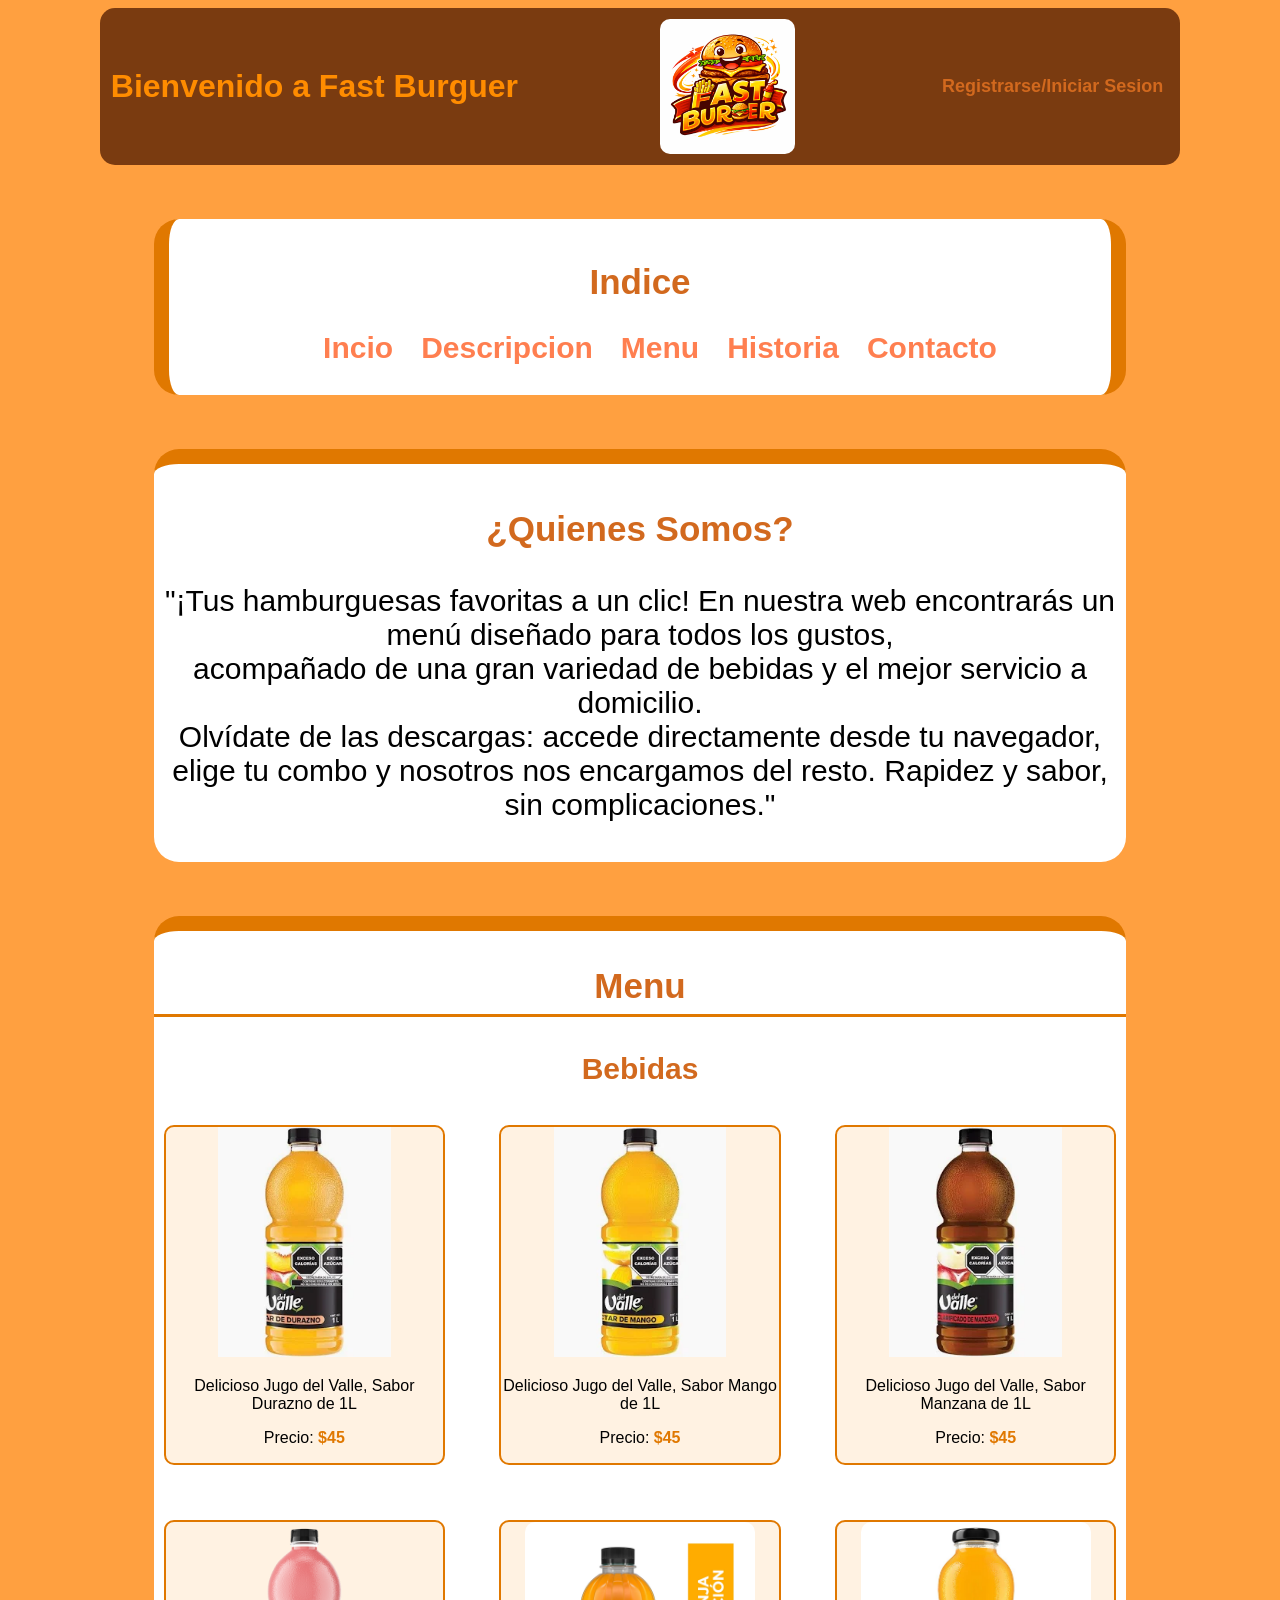
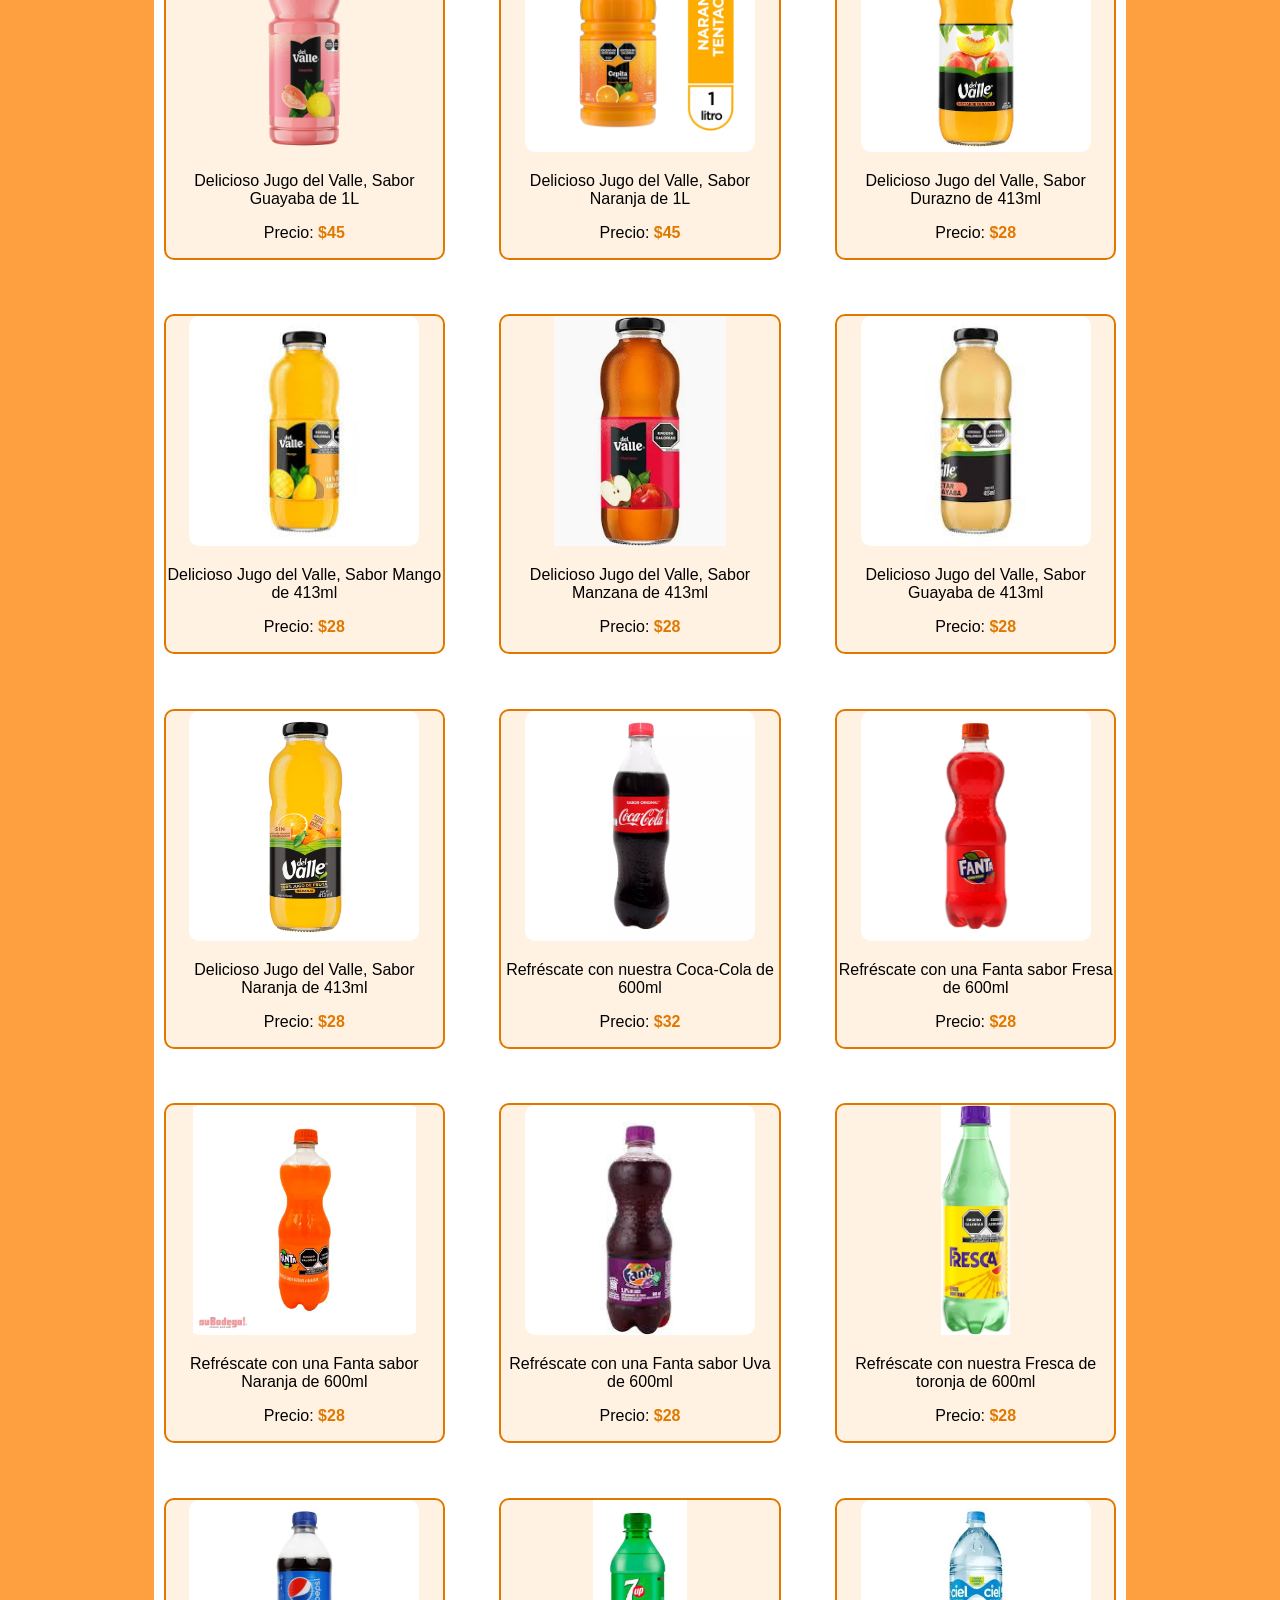
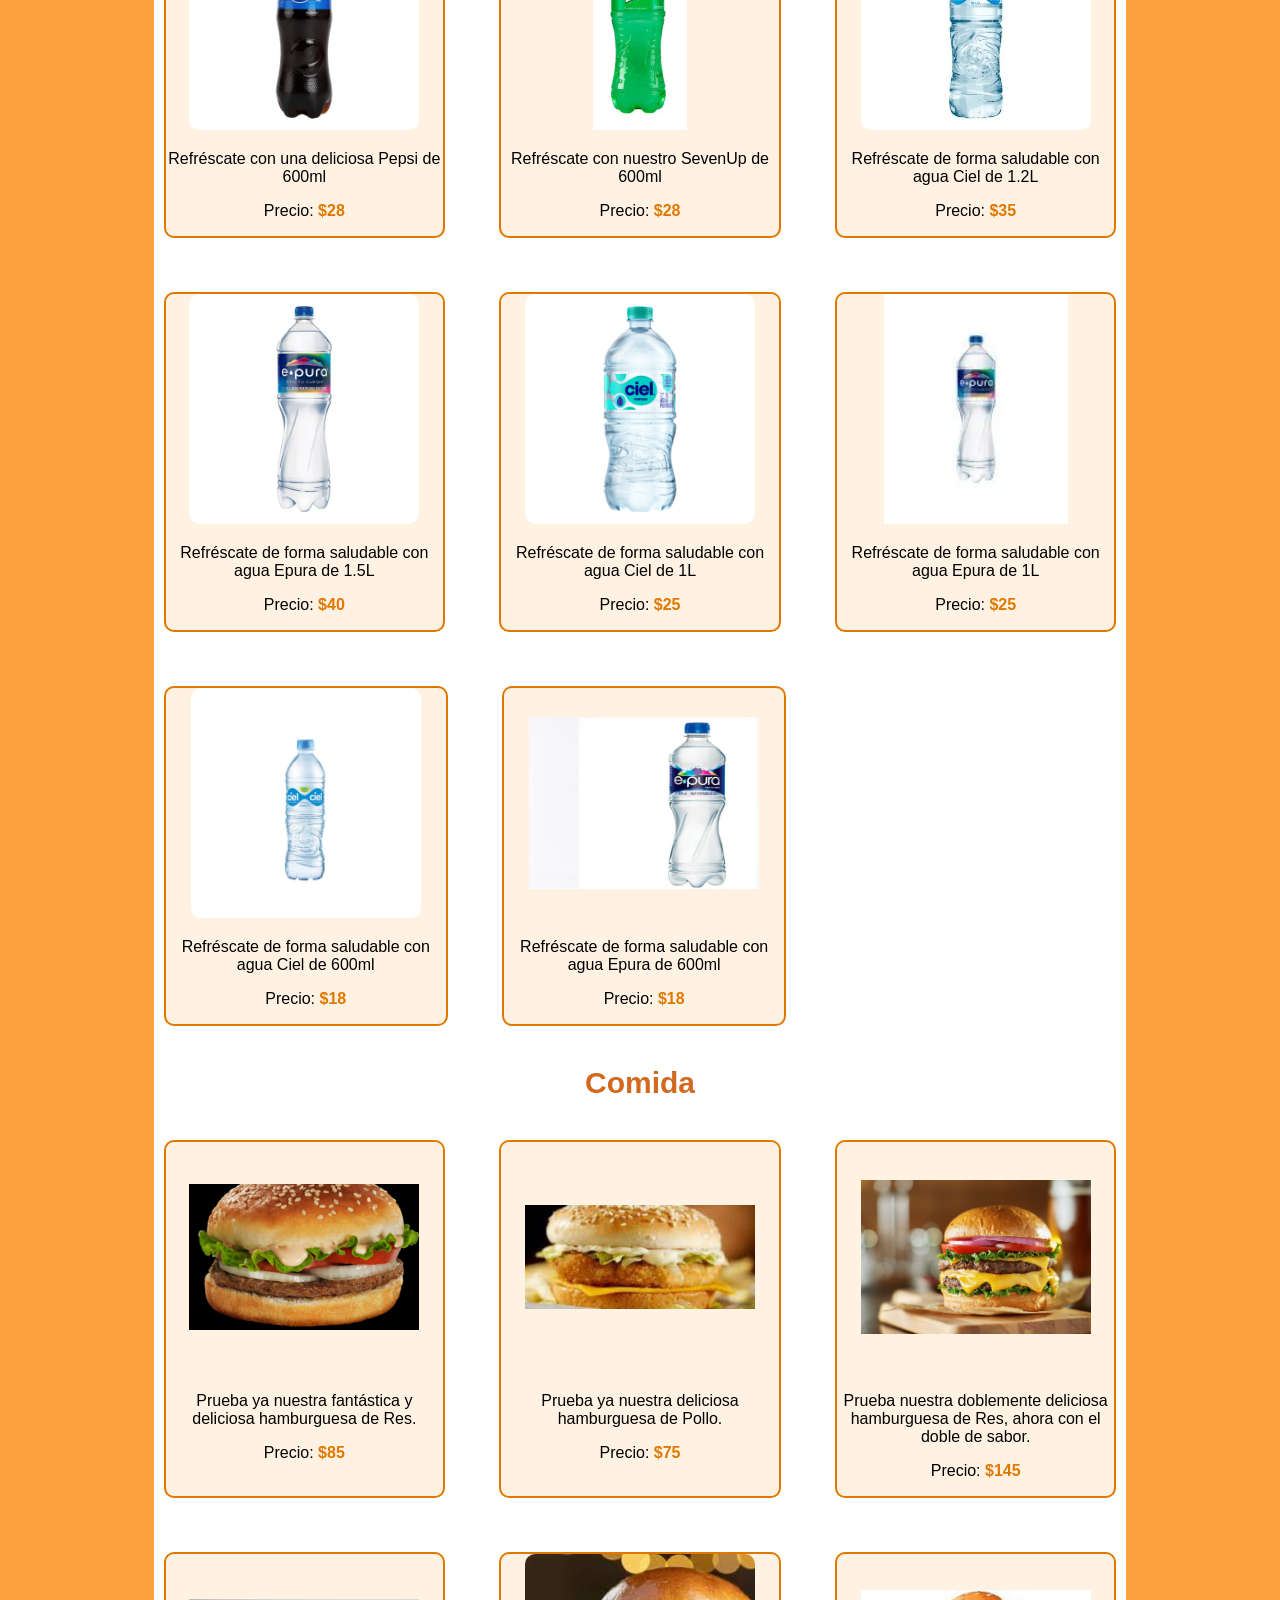
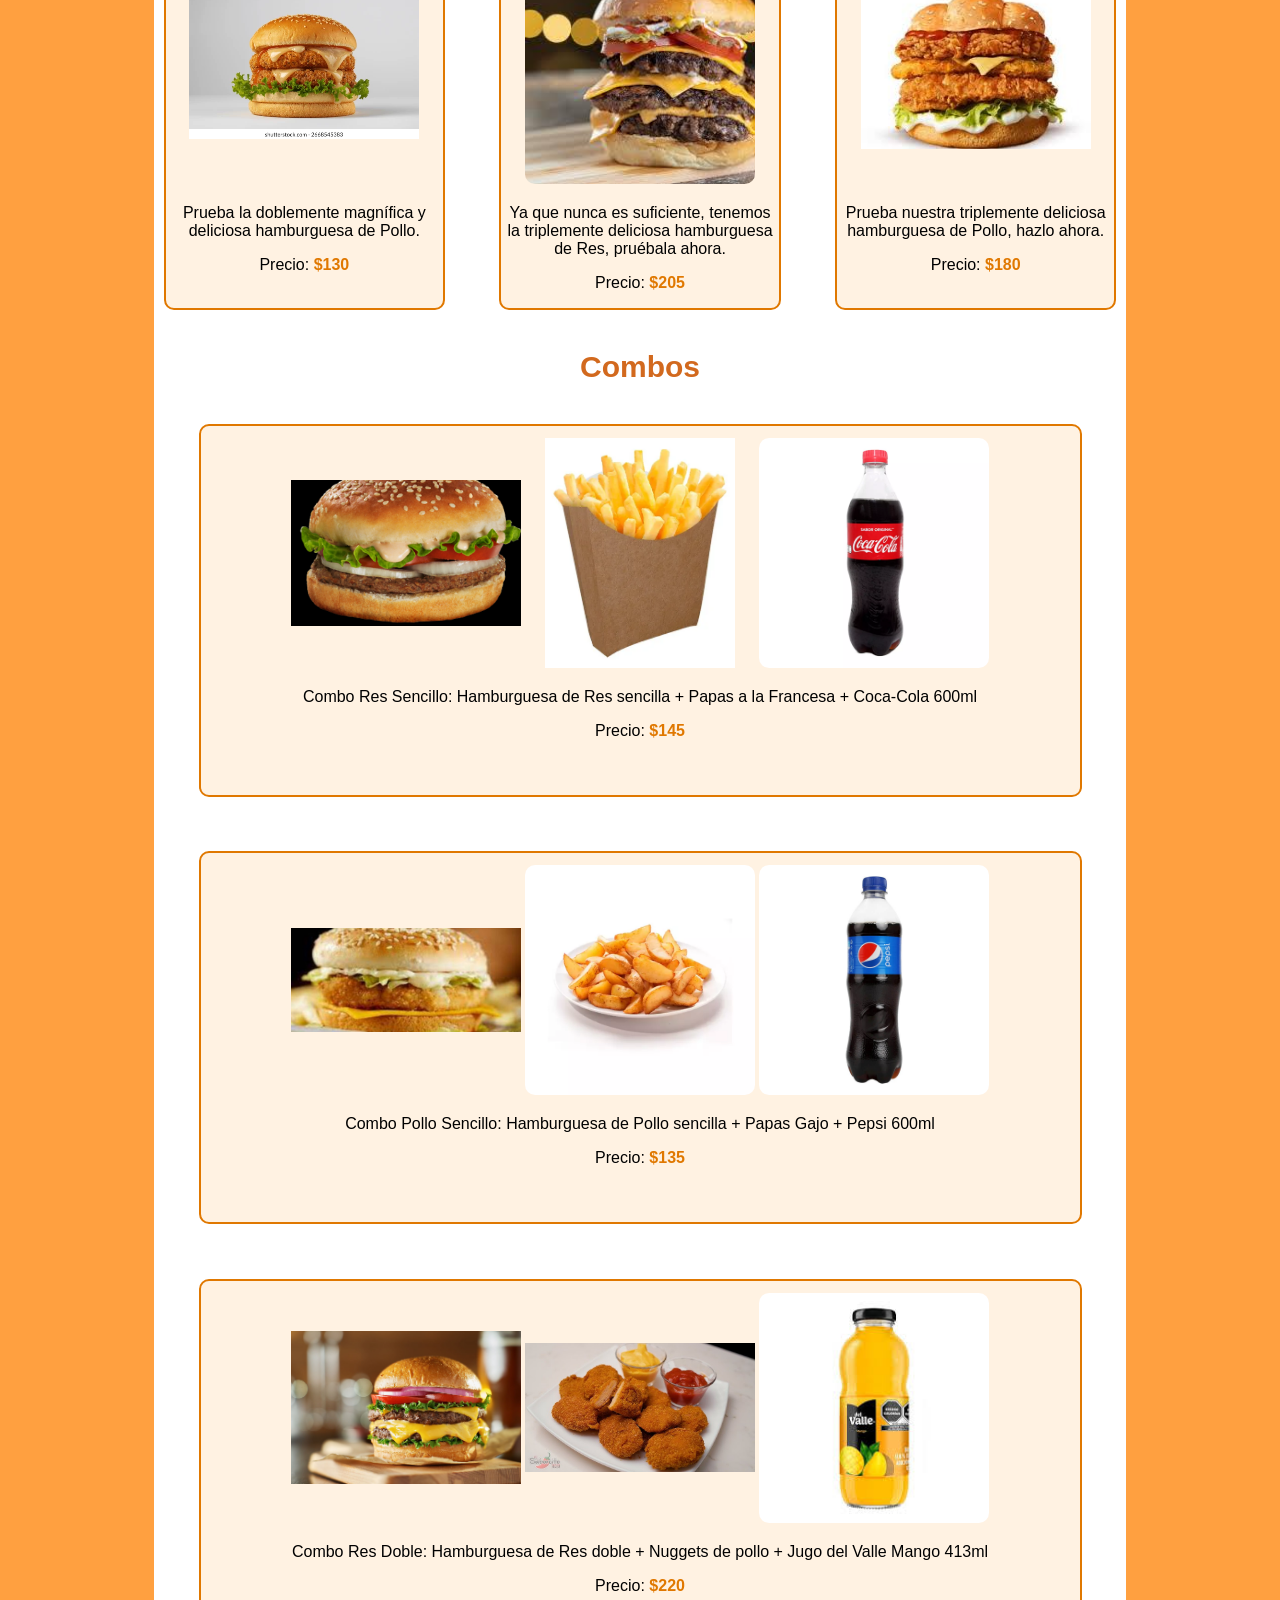
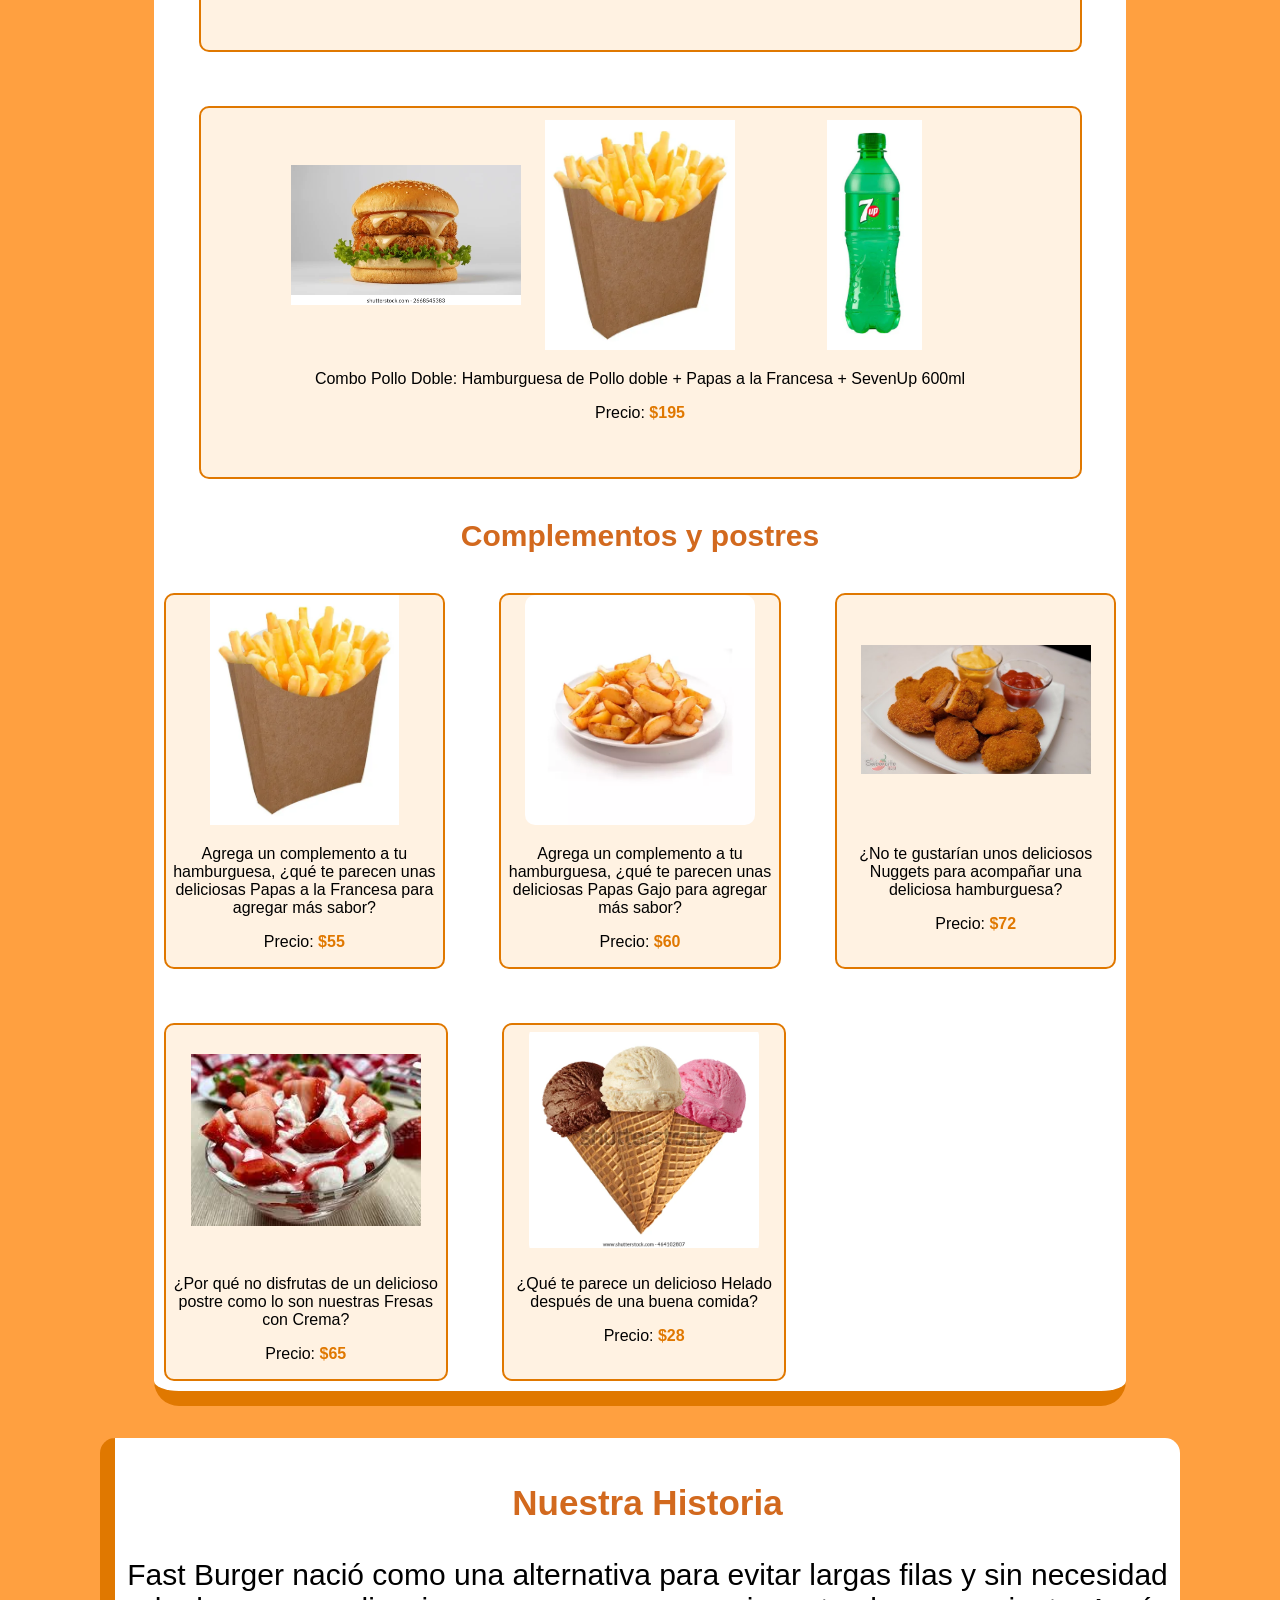
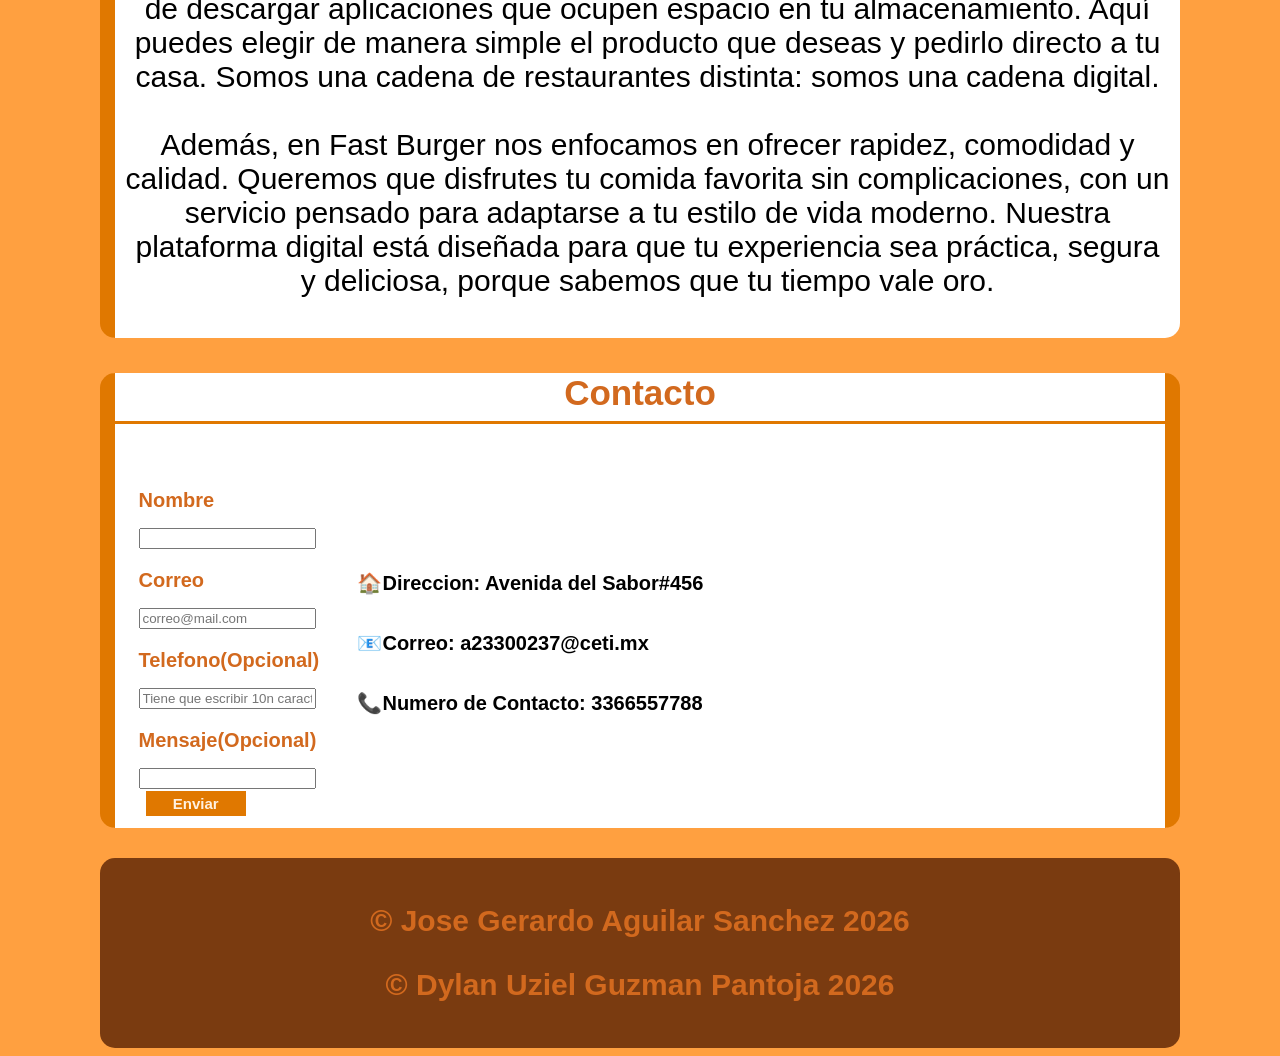
<file: index.html>
<!DOCTYPE html>
<html lang="en">

<head>
        <meta charset="UTF-8">
        <meta name="viewport" content="width=device-width, initial-scale=1.0">
        <link rel="stylesheet" href="CSS/style.css">
        <title>Fast Burguer</title>
</head>

<body>

        <header class="inicio">
                <h1 id="Inicio">Bienvenido a Fast Burguer</h1>
                <img id="logo" src="images/logo.png">
                <button id="Registro-InicioSesion">Registrarse/Iniciar Sesion</button>
        </header>

        <!--Indice-->
        <nav>
                <h2 id="indice">Indice</h2>
                <ul>
                        <li><a href="#Inicio">Incio</a></li>
                        <li><a href="#Descripcion">Descripcion</a></li>
                        <li><a href="#Menu">Menu</a></li>
                        <li><a href="#Historia">Historia</a></li>
                        <li><a href="#Contacto">Contacto</a></li>
                </ul>
        </nav>

        <!--Descripcion de nuestro restaurante-->
        <section class="descripcion">
                <h3 id="Descrip">¿Quienes Somos?</h3>
                <p>"¡Tus hamburguesas favoritas a un clic! En nuestra web encontrarás un menú diseñado para todos los
                        gustos, <br>
                        acompañado de una gran variedad de bebidas y el mejor servicio a domicilio. <br>
                        Olvídate de las descargas: accede directamente desde tu navegador, <br>
                        elige tu combo y nosotros nos encargamos del resto. Rapidez y sabor, sin complicaciones."
                </p>
        </section>

        <!--Seccion de menu-->
        <section class="menu">
                <div id="menu-card">
                        <h3 id="Menu">Menu</h3>
                        <h3 id="bebidas">Bebidas</h3>
                        <div id="Bebidas">
                                <!--Jugos de 1L-->
                                <article id="JugoDurazno1L" class="tarjeta">
                                        <img id="Durazno1L" src="images/Bebidas/Jugos/JugoDelValle-Durazno-1L.png">
                                        <p>Delicioso Jugo del Valle, Sabor Durazno de 1L</p>
                                        <p>Precio: <span class="Precio">$45</span></p>
                                </article>

                                <article id="JugoMango1L" class="tarjeta">
                                        <img id="Mango1L" src="images/Bebidas/Jugos/JugoDelValle-Mango-1L.png">
                                        <p>Delicioso Jugo del Valle, Sabor Mango de 1L</p>
                                        <p>Precio: <span class="Precio">$45</span></p>
                                </article>

                                <article id="JugoManzana1L" class="tarjeta">
                                        <img id="Manzana1L" src="images/Bebidas/Jugos/JugoDelValle-Manzana-1L.png">
                                        <p>Delicioso Jugo del Valle, Sabor Manzana de 1L</p>
                                        <p>Precio: <span class="Precio">$45</span></p>
                                </article>

                                <article id="JugoGuayaba1L" class="tarjeta">
                                        <img id="Guayaba1L" src="images/Bebidas/Jugos/JugoDelValle-Guayaba-1L.png">
                                        <p>Delicioso Jugo del Valle, Sabor Guayaba de 1L</p>
                                        <p>Precio: <span class="Precio">$45</span></p>
                                </article>

                                <article id="JugoNaranja1L" class="tarjeta">
                                        <img id="Naranja1L" src="images/Bebidas/Jugos/JugoDelValle-Naranja-1L.png">
                                        <p>Delicioso Jugo del Valle, Sabor Naranja de 1L</p>
                                        <p>Precio: <span class="Precio">$45</span></p>
                                </article>

                                <!--Jugos de 413ml-->
                                <article id="JugoDurazno413ml" class="tarjeta">
                                        <img id="Durazno413ml"
                                                src="images/Bebidas/Jugos/JugoDelValle-Durazno-413ml.png">
                                        <p>Delicioso Jugo del Valle, Sabor Durazno de 413ml</p>
                                        <p>Precio: <span class="Precio">$28</span></p>
                                </article>

                                <article id="JugoMango413ml" class="tarjeta">
                                        <img id="Mango413ml" src="images/Bebidas/Jugos/JugoDelValle-Mango-413ml.png">
                                        <p>Delicioso Jugo del Valle, Sabor Mango de 413ml</p>
                                        <p>Precio: <span class="Precio">$28</span></p>
                                </article>

                                <article id="JugoManzana413ml" class="tarjeta">
                                        <img id="Manzana413ml"
                                                src="images/Bebidas/Jugos/JugoDelValle-Manzana-413ml.png">
                                        <p>Delicioso Jugo del Valle, Sabor Manzana de 413ml</p>
                                        <p>Precio: <span class="Precio">$28</span></p>
                                </article>

                                <article id="JugoGuayaba413ml" class="tarjeta">
                                        <img id="Guayaba413ml"
                                                src="images/Bebidas/Jugos/JugoDelValle-Guayaba-413ml.png">
                                        <p>Delicioso Jugo del Valle, Sabor Guayaba de 413ml</p>
                                        <p>Precio: <span class="Precio">$28</span></p>
                                </article>

                                <article id="JugoNaranja413ml" class="tarjeta">
                                        <img id="Naranja413ml"
                                                src="images/Bebidas/Jugos/JugoDelValle-Naranja-413ml.png">
                                        <p>Delicioso Jugo del Valle, Sabor Naranja de 413ml</p>
                                        <p>Precio: <span class="Precio">$28</span></p>
                                </article>

                                <!--Refrescos-->
                                <article id="cocaCola" class="tarjeta ">
                                        <img id="CocaCola" src="images/Bebidas/Refrescos/coca-cola-600ml.png">
                                        <p>Refréscate con nuestra Coca-Cola de 600ml</p>
                                        <p>Precio: <span class="Precio">$32</span></p>
                                </article>

                                <article id="fantaFresa" class="tarjeta">
                                        <img id="FantaFresa" src="images/Bebidas/Refrescos/fanta-fresa-600ml.png">
                                        <p>Refréscate con una Fanta sabor Fresa de 600ml</p>
                                        <p>Precio: <span class="Precio">$28</span></p>
                                </article>

                                <article id="fantaNaranja" class="tarjeta">
                                        <img id="FantaNaranja" src="images/Bebidas/Refrescos/fanta-naranja-600ml.png">
                                        <p>Refréscate con una Fanta sabor Naranja de 600ml</p>
                                        <p>Precio: <span class="Precio">$28</span></p>
                                </article>

                                <article id="fantaUva" class="tarjeta">
                                        <img id="FantaUva" src="images/Bebidas/Refrescos/fanta-uva-600ml.png">
                                        <p>Refréscate con una Fanta sabor Uva de 600ml</p>
                                        <p>Precio: <span class="Precio">$28</span></p>
                                </article>

                                <article id="fresca" class="tarjeta">
                                        <img id="Fresca" src="images/Bebidas/Refrescos/fresca-600ml.png">
                                        <p>Refréscate con nuestra Fresca de toronja de 600ml</p>
                                        <p>Precio: <span class="Precio">$28</span></p>
                                </article>

                                <article id="pepsi" class="tarjeta">
                                        <img id="Pepsi" src="images/Bebidas/Refrescos/pepsi-600ml.png">
                                        <p>Refréscate con una deliciosa Pepsi de 600ml</p>
                                        <p>Precio: <span class="Precio">$28</span></p>
                                </article>

                                <article id="sevenUp" class="tarjeta">
                                        <img id="SevenUp" src="images/Bebidas/Refrescos/SevenUp-600ml.png">
                                        <p>Refréscate con nuestro SevenUp de 600ml</p>
                                        <p>Precio: <span class="Precio">$28</span></p>
                                </article>

                                <!--Agua >1L y < 1.5L-->
                                <article id="ciel1.2L" class="tarjeta">
                                        <img id="Ciel1.2L" src="images/Bebidas/Agua/Agua-Ciel-1.2L.png">
                                        <p>Refréscate de forma saludable con agua Ciel de 1.2L</p>
                                        <p>Precio: <span class="Precio">$35</span></p>
                                </article>

                                <article id="epura1.5L" class="tarjeta">
                                        <img id="Epura1.5L" src="images/Bebidas/Agua/Agua-Epura-1.5L.png">
                                        <p>Refréscate de forma saludable con agua Epura de 1.5L</p>
                                        <p>Precio: <span class="Precio">$40</span></p>
                                </article>

                                <!--Agua 1L-->
                                <article id="ciel1L" class="tarjeta">
                                        <img id="Ciel1L" src="images/Bebidas/Agua/Agua-Ciel-1L.png">
                                        <p>Refréscate de forma saludable con agua Ciel de 1L</p>
                                        <p>Precio: <span class="Precio">$25</span></p>
                                </article>

                                <article id="epura1L" class="tarjeta">
                                        <img id="Epura1L" src="images/Bebidas/Agua/Agua-Epura-1L.png">
                                        <p>Refréscate de forma saludable con agua Epura de 1L</p>
                                        <p>Precio: <span class="Precio">$25</span></p>
                                </article>

                                <!--Agua 600ml-->
                                <article id="ciel600ml" class="tarjeta">
                                        <img id="Ciel600ml" src="images/Bebidas/Agua/Agua-Ciel-600ml.png">
                                        <p>Refréscate de forma saludable con agua Ciel de 600ml</p>
                                        <p>Precio: <span class="Precio">$18</span></p>
                                </article>

                                <article id="epura600ml" class="tarjeta">
                                        <img id="Epura600ml" src="images/Bebidas/Agua/Agua-Epura-600ml.png">
                                        <p>Refréscate de forma saludable con agua Epura de 600ml</p>
                                        <p>Precio: <span class="Precio">$18</span></p>
                                </article>
                        </div>

                        <h3 id="comida">Comida</h3>
                        <!--Menu Principal-->
                        <div id="Alimentos">

                                <!--Sencillas-->
                                <article id="hamburguesaSencillaRes" class="tarjeta">
                                        <img id="HamburguesaSencillaRes"
                                                src="images/Comida/HamburguesaSencilla-res.png">
                                        <p>Prueba ya nuestra fantástica y deliciosa hamburguesa de Res.</p>
                                        <p>Precio: <span class="Precio">$85</span></p>
                                </article>

                                <article id="hamburguesaSencillaPollo" class="tarjeta">
                                        <img id="HamburguesaSencillaPollo"
                                                src="images/Comida/HamburguesaSencilla-pollo.png">
                                        <p>Prueba ya nuestra deliciosa hamburguesa de Pollo.</p>
                                        <p>Precio: <span class="Precio">$75</span></p>
                                </article>

                                <!--Dobles-->
                                <article id="hamburguesaDobleRes" class="tarjeta">
                                        <img id="HamburguesaDobleRes" src="images/Comida/HamburguesaDoble-res.png">
                                        <p>Prueba nuestra doblemente deliciosa hamburguesa de Res, ahora con el doble de
                                                sabor.</p>
                                        <p>Precio: <span class="Precio">$145</span></p>
                                </article>

                                <article id="hamburguesaDoblePollo" class="tarjeta">
                                        <img id="HamburguesaDoblePollo" src="images/Comida/HamburguesaDoble-pollo.png">
                                        <p>Prueba la doblemente magnífica y deliciosa hamburguesa de Pollo.</p>
                                        <p>Precio: <span class="Precio">$130</span></p>
                                </article>

                                <!--Triples-->
                                <article id="hamburguesaTripleRes" class="tarjeta">
                                        <img id="HamburguesaTripleRes" src="images/Comida/HamburguesaTriple-res.png">
                                        <p>Ya que nunca es suficiente, tenemos la triplemente deliciosa hamburguesa de
                                                Res, pruébala ahora.</p>
                                        <p>Precio: <span class="Precio">$205</span></p>
                                </article>

                                <article id="hamburguesaTriplePollo" class="tarjeta">
                                        <img id="HamburguesaTriplePollo"
                                                src="images/Comida/HamburguesaTriple-pollo.png">
                                        <p>Prueba nuestra triplemente deliciosa hamburguesa de Pollo, hazlo ahora.</p>
                                        <p>Precio: <span class="Precio">$180</span></p>
                                </article>
                        </div>

                        <h3 id="combos">Combos</h3>
                        <div id="Combos">

                                <article id="comboResSencillo" class="tarjetaCombos">
                                        <img id="ComboResSencillo" src="images/Comida/HamburguesaSencilla-res.png">
                                        <img id="ComboResSencilloPapas" src="images/Comida/Papas-francesa.png">
                                        <img id="ComboResSencilloBebida"
                                                src="images/Bebidas/Refrescos/coca-cola-600ml.png">
                                        <p>Combo Res Sencillo: Hamburguesa de Res sencilla + Papas a la Francesa +
                                                Coca-Cola 600ml</p>
                                        <p>Precio: <span class="Precio">$145</span></p>
                                </article>

                                <article id="comboPolloSencillo" class="tarjetaCombos">
                                        <img id="ComboPolloSencillo" src="images/Comida/HamburguesaSencilla-pollo.png">
                                        <img id="ComboPolloSencilloPapas" src="images/Comida/Papas-gajo.png">
                                        <img id="ComboPolloSencilloBebida"
                                                src="images/Bebidas/Refrescos/pepsi-600ml.png">
                                        <p>Combo Pollo Sencillo: Hamburguesa de Pollo sencilla + Papas Gajo + Pepsi
                                                600ml</p>
                                        <p>Precio: <span class="Precio">$135</span></p>
                                </article>

                                <article id="comboResDoble" class="tarjetaCombos">
                                        <img id="ComboResDoble" src="images/Comida/HamburguesaDoble-res.png">
                                        <img id="ComboResDobleNuggets" src="images/Comida/Nuggets-pollo.png">
                                        <img id="ComboResDobleJugo"
                                                src="images/Bebidas/Jugos/JugoDelValle-Mango-413ml.png">
                                        <p>Combo Res Doble: Hamburguesa de Res doble + Nuggets de pollo + Jugo del Valle
                                                Mango 413ml</p>
                                        <p>Precio: <span class="Precio">$220</span></p>
                                </article>

                                <article id="comboPolloDoble" class="tarjetaCombos">
                                        <img id="ComboPolloDoble" src="images/Comida/HamburguesaDoble-pollo.png">
                                        <img id="ComboPolloDoblePapas" src="images/Comida/Papas-francesa.png">
                                        <img id="ComboPolloDobleBebida"
                                                src="images/Bebidas/Refrescos/SevenUp-600ml.png">
                                        <p>Combo Pollo Doble: Hamburguesa de Pollo doble + Papas a la Francesa + SevenUp
                                                600ml</p>
                                        <p>Precio: <span class="Precio">$195</span></p>
                                </article>
                        </div>

                        <h3 id="complementos">Complementos y postres</h3>
                        <div id="ComplementosPostres">
                                <!--Papas Fritas-->
                                <article id="papaFrancesa" class="tarjeta">
                                        <img id="PapaFrancesa" src="images/Comida/Papas-francesa.png">
                                        <p>Agrega un complemento a tu hamburguesa, ¿qué te parecen unas deliciosas Papas
                                                a la Francesa para agregar más sabor?</p>
                                        <p>Precio: <span class="Precio">$55</span></p>
                                </article>

                                <article id="papaGajo" class="tarjeta">
                                        <img id="PapaGajo" src="images/Comida/Papas-gajo.png">
                                        <p>Agrega un complemento a tu hamburguesa, ¿qué te parecen unas deliciosas Papas
                                                Gajo para agregar más sabor?</p>
                                        <p>Precio: <span class="Precio">$60</span></p>
                                </article>

                                <!--Nuggets-->
                                <article id="nuggets" class="tarjeta">
                                        <img id="Nuggets" src="images/Comida/Nuggets-pollo.png">
                                        <p>¿No te gustarían unos deliciosos Nuggets para acompañar una deliciosa
                                                hamburguesa?</p>
                                        <p>Precio: <span class="Precio">$72</span></p>
                                </article>

                                <!--Fresas con Crema-->
                                <article id="fresasConCrema" class="tarjeta">
                                        <img id="FresasCrema" src="images/Comida/fresasConCrema.png">
                                        <p>¿Por qué no disfrutas de un delicioso postre como lo son nuestras Fresas con
                                                Crema?</p>
                                        <p>Precio: <span class="Precio">$65</span></p>
                                </article>

                                <!--Helados-->
                                <article id="helados" class="tarjeta">
                                        <img id="Helados" src="images/Comida/Helado-fresa-vainilla-chocolate.png">
                                        <p>¿Qué te parece un delicioso Helado después de una buena comida?</p>
                                        <p>Precio: <span class="Precio">$28</span></p>
                                </article>
                        </div>
                </div>
        </section>

        <!--Historia que inspiro a nuestro restaurante-->
        <section class="historia">
                <div id="historia-card">
                        <h3 id="Historia">Nuestra Historia</h3>
                        <p>Fast Burger nació como una alternativa para evitar largas filas y sin necesidad de descargar
                                aplicaciones que ocupen espacio en tu almacenamiento. Aquí puedes elegir de manera
                                simple el
                                producto que deseas y pedirlo directo a tu casa. Somos una cadena de restaurantes
                                distinta:
                                somos una cadena digital.

                                <br>
                                <br>

                                Además, en Fast Burger nos enfocamos en ofrecer rapidez, comodidad y calidad. Queremos
                                que disfrutes
                                tu comida favorita sin complicaciones, con un servicio pensado para adaptarse a tu
                                estilo de vida moderno.
                                Nuestra plataforma digital está diseñada para que tu experiencia sea práctica, segura y
                                deliciosa,
                                porque sabemos que tu tiempo vale oro.
                        </p>
                </div>
        </section>

        <!--Contacto del restaurante-->
        <section class="contacto">
                <div id="contacto-card">
                        <h3 id="Contacto">Contacto</h3>
                        <div class="contacto-contenido">
                                <form id="Formulario" border="1">
                                        <p class="FormularioDiseño"><label for="nombre">Nombre</label></p>
                                        <p class="TextDiseño"><input type="text" id="nombre" required></p>
                                        <p class="FormularioDiseño"><label for="correo">Correo</label></p>
                                        <p class="TextDiseño"><input type="email" id="correo"
                                                        placeholder="correo@mail.com" required></p>
                                        <p class="FormularioDiseño"><label for="telefono">Telefono(Opcional)</label></p>
                                        <p class="TextDiseño"><input type="tel" id="telefono"
                                                        placeholder="Tiene que escribir 10n caracteres"></p>
                                        <p class="FormularioDiseño"><label for="mensaje">Mensaje(Opcional)</label></p>
                                        <p class="TextDiseño"><input type="text" id="mensaje"></p>
                                        <button class="BotonDiseño" type="submit">Enviar</button>
                                </form>
                                <div id="contacto-info">
                                        <p>🏠Direccion: Avenida del Sabor#456</p>
                                        <p>📧Correo: a23300237@ceti.mx</p>
                                        <p>📞Numero de Contacto: 3366557788</p>
                                </div>

                                <div id="mapa">
                                        <iframe src="https://www.google.com/maps/embed?pb=!1m18!1m12!1m3!1d119472.1085103578!2d-103.47121238708493!3d20.649089420905227!2m3!1f0!2f0!3f0!3m2!1i1024!2i768!4f13.1!3m3!1m2!1s0x8428b236a28a0563%3A0x390d50e6a7cd31fb!2sCuarto%20de%20kilo%20Rio%20Nilo!5e0!3m2!1ses-419!2smx!4v1773793225131!5m2!1ses-419!2smx"
                                                width="400" height="250" style="border:0;" allowfullscreen=""
                                                loading="lazy" referrerpolicy="no-referrer-when-downgrade">
                                        </iframe>
                                </div>
                        </div>
                </div>
        </section>

        <footer>
                <p>&copy; Jose Gerardo Aguilar Sanchez 2026</p>
                <p>&copy; Dylan Uziel Guzman Pantoja 2026</p>
        </footer>
        <!--Codigo hecho por Jose Gerardo Aguilar Sanchez-->

        <script src="js/controller.js"></script>
</body>

</html>
</file>
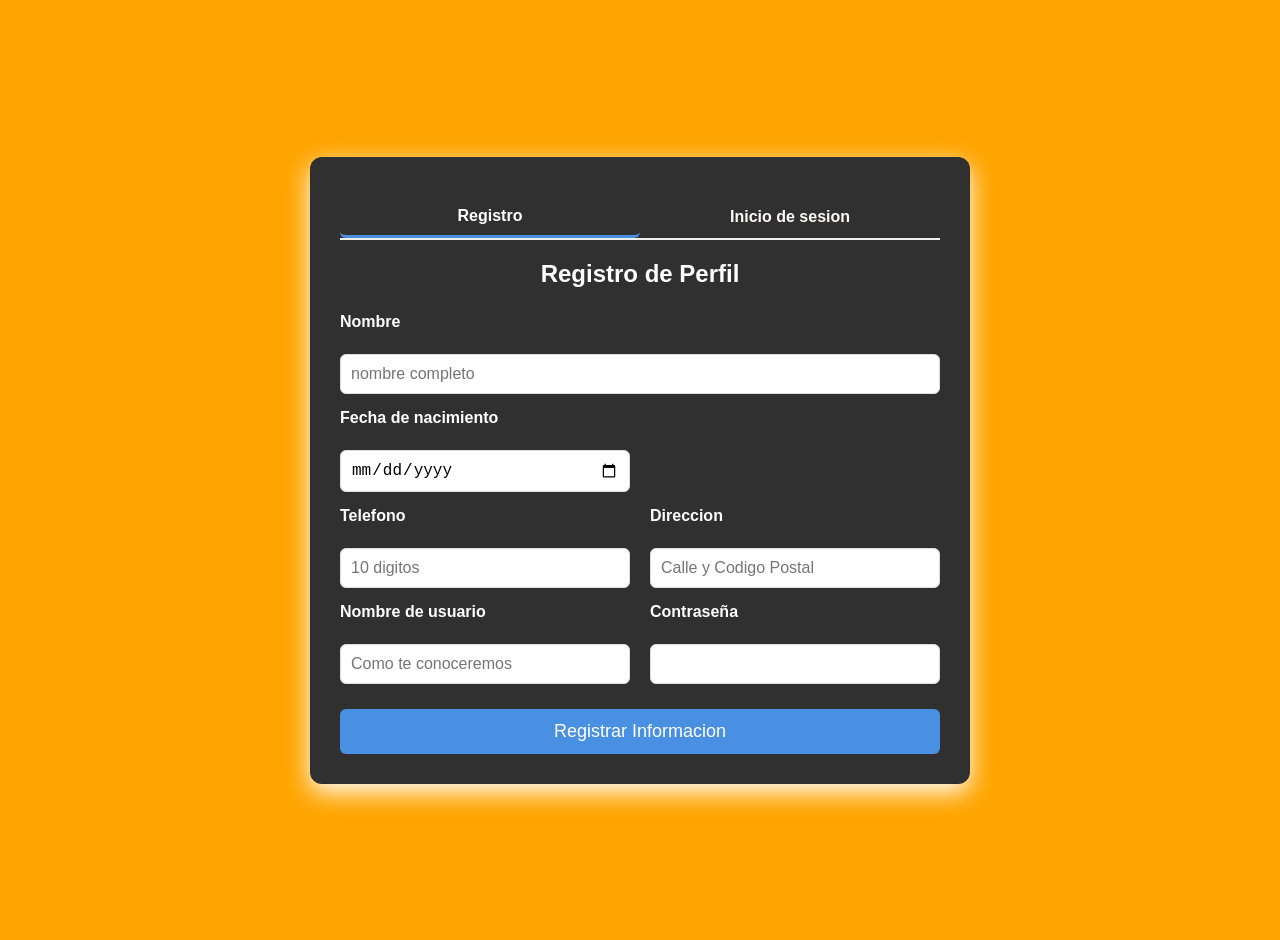
<file: log in/fomulario.html>
<!DOCTYPE html>
<html lang="en">
<head>
    <meta charset="UTF-8">
    <meta name="viewport" content="width=device-width, initial-scale=1.0">
    <link rel="stylesheet" href="CSS/styleFormulario.css">
    
    <title>Fast burger</title>
</head>

<body>

    <script>
        function showForm(tipo){
            
            //Obtener los contenedores 
            const formRegistro = document.getElementById('form-Registro');
            const formLogin = document.getElementById('form-Iniciodesesion');
            const botones = document.querySelectorAll('.tab-btn');

            if(tipo === 'registro'){
                formRegistro.classList.remove('hidden');
                formLogin.classList.add('hidden');
                botones[0].classList.add('active');
                botones[1].classList.remove('active');
            } else{
                formRegistro.classList.add('hidden');
                formLogin.classList.remove('hidden');
                botones[0].classList.remove('active');
                botones[1].classList.add('active');
            }
        }

    </script>

    <div class = "container">
        <div class= "tabs">
            <button class = "tab-btn active" onclick="showForm('registro')">Registro</button>
            <button class = "tab-btn" onclick="showForm('Login')">Inicio de sesion</button>
        </div>

        <div id = "form-Registro">
        <h2>Registro de Perfil</h2>
        <form action="#" method="POST" id = "formularioRegistro"> 
            <div class = "form-group">
                <label for = "nombre">Nombre</label> <br>
                <input type = "text" id = "nombre" name = "nombre" placeholder="nombre completo" required>
            </div>
            <div class = "grid-row">
                <div class = "form-group">
                <label for = "Edad">Fecha de nacimiento</label> <br>
                <input type = "date" id = "Edad" name =  "Edad" required>
                </div>
                
            </div>
            <div class = "grid-row">
                <div class = "form-group">
                    <label for = "telefono">Telefono</label> <br>
                    <input type = "tel" id = "telefono" name = "telefono" placeholder="10 digitos" required>
                </div>
                <div class = "form-group">
                    <label for = "Direccion">Direccion</label> <br>
                    <input type = "Direccion" id = "Direccion" name = "Direccion" placeholder="Calle y Codigo Postal" required>
                </div>
            </div>
            <div class = "grid-row">
                <div class = "form-group">
                    <label for = "Nombre de usuario">Nombre de usuario</label> <br>
                    <input type = "text" id = "Nombre de usuario" name = "Nombre de usuario" placeholder="Como te conoceremos" required>
                </div>
                <div class = "form-group">
                    <label for = "password">Contraseña</label> <br>
                    <input type = "password" id = "password" name = "password" required>
                </div>
            </div>
            <button type="submit">Registrar Informacion</button>
            </form>
        </div>

        <div id = "form-Iniciodesesion" class="hidden">
            <h2>Inicio de sesion</h2>
            <form action="#" method="POST" id = "formularioIniciodesesion"> 
            <div class = "form-group">
                <label for = "Iniciodesesiondeusuario">Nombre de usuario</label> <br>
                <input type = "text" id = "Iniciodesesion-Nombre de usuario" name = "Nombre de usuario" required>
            </div>
            <div class = "form-group">
                <label for = "Iniciodeseion-password">Contraseña</label> <br>
                <input type = "password" id = "Iniciodesesion-password" name = "password" required>
            </div>
            <button type="submit">Entrar</button>
        </div>
    </div>
   
</body>
</html>
</file>
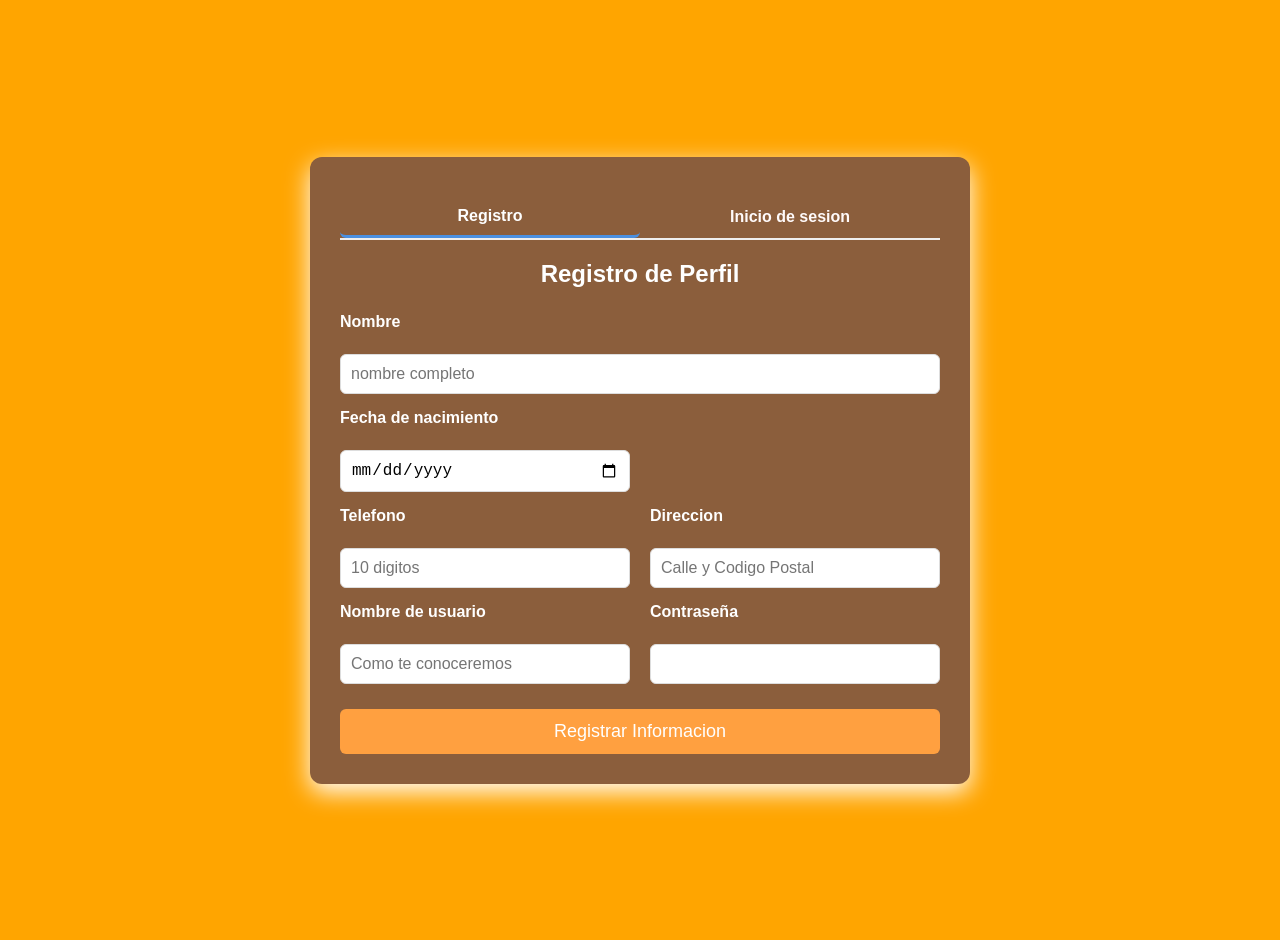
<file: Login/login.html>
<!DOCTYPE html>
<html lang="en">

<head>
    <meta charset="UTF-8">
    <meta name="viewport" content="width=device-width, initial-scale=1.0">
    <link rel="stylesheet" href="CSS/styleLogin.css">
    <title>Fast burger</title>
</head>

<body>

    <script>
        function showForm(tipo) {

            //Obtener los contenedores 
            const formRegistro = document.getElementById('form-Registro');
            const formLogin = document.getElementById('form-Iniciodesesion');
            const botones = document.querySelectorAll('.tab-btn');

            if (tipo === 'registro') {
                formRegistro.classList.remove('hidden');
                formLogin.classList.add('hidden');
                botones[0].classList.add('active');
                botones[1].classList.remove('active');
            } else {
                formRegistro.classList.add('hidden');
                formLogin.classList.remove('hidden');
                botones[0].classList.remove('active');
                botones[1].classList.add('active');
            }
        }

    </script>

    <div class="container">
        <div class="tabs">
            <button class="tab-btn active" onclick="showForm('registro')">Registro</button>
            <button class="tab-btn" onclick="showForm('Login')">Inicio de sesion</button>
        </div>

        <div id="form-Registro">
            <h2>Registro de Perfil</h2>
            <form action="#" method="POST" id="formularioRegistro">
                <div class="form-group">
                    <label for="nombre">Nombre</label> <br>
                    <input type="text" id="nombre" name="nombre" placeholder="nombre completo" required>
                </div>
                <div class="grid-row">
                    <div class="form-group">
                        <label for="Edad">Fecha de nacimiento</label> <br>
                        <input type="date" id="nacimiento" name="nacimiento" required>
                    </div>

                </div>
                <div class="grid-row">
                    <div class="form-group">
                        <label for="telefono">Telefono</label> <br>
                        <input type="tel" id="telefono" name="telefono" placeholder="10 digitos" required>
                    </div>
                    <div class="form-group">
                        <label for="Direccion">Direccion</label> <br>
                        <input type="text" id="Direccion" name="Direccion" placeholder="Calle y Codigo Postal"
                            required>
                    </div>
                </div>
                <div class="grid-row">
                    <div class="form-group">
                        <label for="Nombre de usuario">Nombre de usuario</label> <br>
                        <input type="text" id="NombreDeUsuario" name="NombreDeUsuario"
                            placeholder="Como te conoceremos" required>
                    </div>
                    <div class="form-group">
                        <label for="password">Contraseña</label> <br>
                        <input type="password" id="password" name="password" required>
                    </div>
                </div>
                <button id ="Registro">Registrar Informacion</button>
            </form>
        </div>

        <div id="form-Iniciodesesion" class="hidden">
            <h2>Inicio de sesion</h2>
            <form action="#" method="POST" id="formularioIniciodesesion">
                <div class="form-group">
                    <label for="Iniciodesesiondeusuario">Nombre de usuario</label> <br>
                    <input type="text" id="Login-NombreDeUsuario" name="Login-NombreDeUsuario" required>
                </div>
                <div class="form-group">
                    <label for="Iniciodeseion-password">Contraseña</label> <br>
                    <input type="password" id="Login-password" name="Login-password" required>
                </div>
                <button id = "InicioSesion">Entrar</button>
        </div>
    </div>

    <script src="../js/controller.js"></script>
</body>
</html>
</file>
<file: CSS/style.css>
body{
    background-color: #FFA040;
    margin-left: 6.25rem;
    margin-right: 6.25rem;
    padding: 0;
    font-family: Arial, Helvetica, sans-serif;
    color: black;
}

.inicio{
    display: flex;
    align-items: center;
    justify-content: space-between; /*Acomoda los items en los extremos*/
    background-color: #7A3B10;
    color:darkorange;
    padding: 1% 1% 1% 1%;
    border-radius: 15px;
}

#logo{
    width: 135px;
    height: 135px;
    object-fit: contain;
}

#indice{
    text-align: center;
    color: chocolate;
    font-size: 35px;
}

#Registro-InicioSesion{
    background: none;
    color: chocolate;
    border: none;
    font-size: 18px;
    font-weight: bold;
    cursor: pointer;
}

nav{
   background-color: white; 
   padding: 0.875rem 1.25rem;
   margin: 5% 5% 3% 5%;
   border-radius: 25px;
   border-left: 15px solid #E07800;
   border-right: 15px solid #E07800;
}

nav ul{
    display: flex;
    list-style: none;
    justify-content: center;
    gap: 28px;
    font-weight: bold;
    flex-wrap: wrap;
}

nav ul a{
    text-decoration: none;
    text-align: center;
    font-size: 30px;
    color: coral;
}

#Descrip{
    text-align: center;
    font-size: 2.188rem;
    color: chocolate;
}

.descripcion{
    margin: 5% 5% 3% 5%;
    border-top: 15px solid #E07800;
    background-color: white;
    padding: 10px;
    border-radius: 25px;
    font-size: 30px;
    text-align: center;
}

#Menu{
    border-bottom: 3px solid #E07800;
    padding-bottom: 8px; /* espacio entre el texto y la línea */
    text-align: center;
    color: chocolate;
    font-size: 2.188rem;
}

#menu-card{
    border-radius: 25px;
    margin: 5% 5% 3% 5%;
    border-top: 15px solid #E07800;
    border-bottom: 15px solid #E07800;
    background-color: white;
}

.tarjeta{
    margin-top: 1%;
    margin-right: 1%;
    margin-left: 1%;
    margin-bottom: 1%;
    text-align: center;
    background-color: #FFF2E2;
    border-radius: 10px;
    border: 2px solid #E07800;
    flex: 1 1 220px;
    max-width: 280px;
    padding: 0;
    cursor: pointer;
    transition: transform 0.2s ease, box-shadow 0.2s ease;
}

.tarjeta:hover{
    transform: translateY(-5px);
    box-shadow: 0 4px 15px rgba(0,0,0,0.1);
}

.tarjeta:active{
    transform: translateY(-5px) scale(1.2);
}

.tarjetaCombos{
    margin-top: 1%;
    margin-right: 1%;
    margin-left: 1%;
    margin-bottom: 1%;
    text-align: center;
    background-color: #FFF2E2;
    border-radius: 10px;
    border: 2px solid #E07800;
    width: 855px;
    height: 345px;
    padding: 12px;
}

#Combos{
    justify-content: center;
    align-items: center;
}

.tarjetaCombos:hover{
    transform: translateY(-5px);
    box-shadow: 0 4px 15px rgba(0,0,0,0.1);
}

.tarjetaCombos:active{
    transform: translateY(-5px) scale(1.2);
}

.Precio {
    color: #E07800;
    font-weight: bold;
}

#Bebidas{
    display: flex;
    flex-wrap: wrap;
    gap: 35px;
}

#bebidas{
    font-size: 30px;
    text-align: center;
    color: chocolate;
    font-weight: bolder;
}

#Alimentos{
    display: flex;
    flex-wrap: wrap;
    gap: 35px;
}

#comida{
    font-size: 30px;
    text-align: center;
    color: chocolate;
    font-weight: bolder;
}

#ComplementosPostres{
    display: flex;
    flex-wrap: wrap;
    gap: 35px;
}

#complementos{
    font-size: 30px;
    text-align: center;
    color: chocolate;
    font-weight: bolder;
}

#Combos{
    display: flex;
    flex-wrap: wrap;
    gap: 35px;
}   

#combos{
    font-size: 30px;
    text-align: center;
    color: chocolate;
    font-weight: bolder;
}

#Historia{
    text-align: center;
    color: chocolate;
    font-size: 2.188rem;
}

#historia-card{
    border-radius: 15px;
    background-color: white;
    padding: 10px;
    border-left: 15px solid #E07800;
    font-size: 30px;
    text-align: center;
}

#Contacto{
    border-bottom: 3px solid #E07800;
    padding-bottom: 8px;
    text-align: center;
    color: chocolate;
    font-size: 2.188rem;
}

#contacto-card{
    border-left: 15px solid #E07800;
    border-right: 15px solid #E07800;
    border-radius: 15px;
    background-color: white;
    margin-bottom: 30px;
}

footer{
    border-radius: 15px;
    text-align: center;
    background-color:#7A3B10;
    color: chocolate;
    padding: 1rem 0;
    position: relative;
    bottom: 0;
    width: 100%;
    font-size: 30px;
    font-weight: bold;
}

img{
    width: 230px;
    height: 230px;
    object-fit: contain;
    border-radius: 10px;
}

.FormularioDiseño{
    margin-left: 1%;
    margin-bottom: 1%;
    color: chocolate;
    font-weight: bold;
    font-size: 20px;
}

.TextDiseño{
    margin-left: 1%;
    margin-bottom: 1%;
}

.BotonDiseño{
    margin-left: 5%;
    margin-bottom: 1%;
    background-color: #E07800;
    font-weight: bold;
    color: #FFF2E2;
    font-size: 15px;
    border:none;
    cursor:pointer;
    height: 25px;
    width: 100px;
}

.contacto-contenido {
    gap: 40px;
    padding: 10px;
    display: flex;
    justify-content: center;
    align-items: center;
    flex:auto;
}

#contacto-info{
    font-size: 20px;
    font-weight: bold;
    line-height: 2;
}

/*Diseño pagina en tablets*/
@media(max-width:1024px){
    body{
        margin-left: 1.5rem;
        margin-right: 1.5rem;
    }

    #Inicio{
        font-size: 25px;
    }

    #logo{
        width: 75px;
        height: 75px;
    }

    #indice{
        font-size: 18px;
    }

    nav ul{
        gap: 14px;
    }

    nav ul a{
        font-size: 15px;
    }

    #Descrip{
        font-size: 1.5rem;
    }

    .descripcion{
        font-size: 15px;
    }

    #Menu{
        font-size: 1.5rem;
    }

    .tarjeta{
        flex: 1 1 120px;
        max-width: 150px;
    }

    .tarjetaCombos{
        width: 555px;
        height: 175px;
    }

    img{
       width: 80px;
       height: 80px; 
    }

    #Bebidas{
        gap: 20px;
    }

    #bebidas{
        font-size: 22px;
    }

    #Alimentos{
        gap: 20px;
    }

    #comida{
        font-size: 22px;
    }

    #ComplementosPostres{
        gap: 20px;
    }

    #complementos{
        font-size: 22px;
    }

    #Combos{
        gap: 20px;
    }   

    #combos{
        font-size: 22px;
    }

    #Historia{
        font-size: 1.5rem;
    }

    #historia-card{
        font-size: 22px;
    }

    #Contacto{
        font-size: 1.5rem;
    }

    #contacto-card{
        margin-bottom: 20px;
    }

    .FormularioDiseño{
        font-size: 15px;
    }

    .contacto-contenido {
        gap: 40px;
    }

    #contacto-info{
        font-size: 15px;
    }

    #mapa iframe{
        width: 250px;
        height: 150px;
    }

    footer{
        font-size: 20px;
    }
}

/*Diseño pagina en moviles*/
@media(max-width: 600px){
    body{
        margin-left: 0.75rem;
        margin-right: 0.75rem;
    }

    #Inicio{
        font-size: 18px;
    }

    #logo{
        width: 50px;
        height: 50px;
    }

    #indice{
        font-size: 14px;
    }

    nav ul{
        gap: 8px;
    }

    nav ul a{
        font-size: 12px;
    }

    #Descrip{
        font-size: 1.2rem;
    }

    .descripcion{
        font-size: 12px;
    }

    #Menu{
        font-size: 1.2rem;
    }

    .tarjeta{
        flex: 1 1 90px;
        max-width: 110px;
    }

    .tarjetaCombos{
        width: 100%;
        height: auto;
    }

    img{
        width: 60px;
        height: 60px;
    }

    #Bebidas{
        gap: 10px;
    }

    #bebidas{
        font-size: 16px;
    }

    #Alimentos{
        gap: 10px;
    }

    #comida{
        font-size: 16px;
    }

    #ComplementosPostres{
        gap: 10px;
    }

    #complementos{
        font-size: 16px;
    }

    #Combos{
        gap: 10px;
    }

    #combos{
        font-size: 16px;
    }

    #Historia{
        font-size: 1.2rem;
    }

    #historia-card{
        font-size: 14px;
    }

    #Contacto{
        font-size: 1.2rem;
    }

    #contacto-card{
        margin-bottom: 15px;
    }

    .FormularioDiseño{
        font-size: 12px;
    }

    .contacto-contenido{
        flex-direction: column;
        gap: 20px;
    }

    #contacto-info{
        font-size: 12px;
    }

    #mapa iframe{
        width: 150px;
        height: 150px;
    }

    footer{
        font-size: 14px;
    }
}

/*Codigo hecho por Jose Gerardo Aguilar Sanchez y Dylan Uziel Guzman Pantoja
</file>
<file: log in/CSS/styleFormulario.css>
body{
    font-family: 'Segoe UI', Tahoma, Geneva, Verdana, sans-serif;
    background-color: #ffa500;
    display: flex;
    justify-content: center;
    align-items: center;
    flex-direction: column;/*Asegura el contenedor y el footer se apilen en forma de columna*/
    min-height: 100vh;
    margin: 0;
    padding: 20px;
}

.container{
    background-color: rgb(48, 48, 48);
    padding: 30px;
    border-radius: 12px;
    box-shadow: 0 8px 24px rgb(255, 255, 255);
    width: 100%;
    max-width: 600px;
}

h2{
    text-align: center;
    color: #ffffff;
    margin-bottom: 25px;
}

/*Diseño de botones de Inicio de sesion y Registro*/
.tabs{
    display: flex;
    justify-content: center;
    margin-bottom: 20px;
    border-bottom: 2px solid #eee;
}

.tab-btn{
    padding: 10px 20px;
    border: none;
    background: none;
    cursor: pointer;
    font-size: 16px;
    font-weight: bold;
    color: #fffafa;
    transition: 0.3s;
}

.tab-btn.active{
    color: #ffffff;
    border-bottom: 3px solid #4A90E2;
}

/*Clase para ocultar el formulario*/
.hidden{
    display: none;
}

/*Diseño del formulario*/
.form-group{
    margin-bottom: 15px;
    display: flex;
    flex-direction: column;
}

/*Diseño de las Label*/
label{
    margin-bottom: 5px;
    font-weight: 600;
    color: #ffffff;
}

/*Diseño de el input y del select*/
input, select{
    padding: 10px;
    border: 1px solid #ddd;
    border-radius: 6px;
    font-size: 16px;
}

input:focus, select:focus{
    outline: none;
    border-color: #1878e6;
    box-shadow: 0 0 5px rgba(74,144,226,0.3);
}

/*Boton de envio*/
button{
    width: 100%;
    padding: 12px;
    background-color: #4A90E2;
    color: white;
    border: none;
    font-size: 18px;
    cursor: pointer;
    transition: background-color 0.3s ease;
    border-radius: 6px;
    margin-top: 10px;
}

button :hover{
    background-color: #357ABD;
}

/*Estilos para el footer*/
footer{
    width: 100%;
    text-align: center;
    padding: 20px 0;
    margin-top: 20px;
    color: #777;
    font-size: 14px;
}

/*Diseño Responsivo(Media Querys)*/
@media(min-width: 768px){
    /*En pantallas grandes, algunos campos pueden estar en dos columnas*/
    .grid-row{
        display: grid;
        grid-template-columns: 1fr 1fr;
        gap: 20px;
    }
}
</file>
<file: Login/CSS/styleLogin.css>
body{
    font-family: 'Segoe UI', Tahoma, Geneva, Verdana, sans-serif;
    background-color: #ffa500;
    display: flex;
    justify-content: center;
    align-items: center;
    flex-direction: column;/*Asegura el contenedor y el footer se apilen en forma de columna*/
    min-height: 100vh;
    margin: 0;
    padding: 20px;
}

.container{
    background-color:#8B5E3C;
    padding: 30px;
    border-radius: 12px;
    box-shadow: 0 8px 24px rgb(255, 255, 255);
    width: 100%;
    max-width: 600px;
}

h2{
    text-align: center;
    color: #ffffff;
    margin-bottom: 25px;
}

/*Diseño de botones de Inicio de sesion y Registro*/
.tabs{
    display: flex;
    justify-content: center;
    margin-bottom: 20px;
    border-bottom: 2px solid #eee;
}

.tab-btn{
    padding: 10px 20px;
    border: none;
    background: none;
    cursor: pointer;
    font-size: 16px;
    font-weight: bold;
    color: #fffafa;
    transition: 0.3s;
}

.tab-btn.active{
    color: #ffffff;
    border-bottom: 3px solid #4A90E2;
}

/*Clase para ocultar el formulario*/
.hidden{
    display: none;
}

/*Diseño del formulario*/
.form-group{
    margin-bottom: 15px;
    display: flex;
    flex-direction: column;
}

/*Diseño de las Label*/
label{
    margin-bottom: 5px;
    font-weight: 600;
    color: #ffffff;
}

/*Diseño de el input y del select*/
input, select{
    padding: 10px;
    border: 1px solid #ddd;
    border-radius: 6px;
    font-size: 16px;
}

input:focus, select:focus{
    outline: none;
    border-color: #1878e6;
    box-shadow: 0 0 5px rgba(74,144,226,0.3);
}

/*Boton de envio*/
button{
    width: 100%;
    padding: 12px;
    background-color: #FFA040;
    color: white;
    border: none;
    font-size: 18px;
    cursor: pointer;
    transition: background-color 0.3s ease;
    border-radius: 6px;
    margin-top: 10px;
}

button :hover{
    background-color: #357ABD;
}

/*Estilos para el footer*/
footer{
    width: 100%;
    text-align: center;
    padding: 20px 0;
    margin-top: 20px;
    color: #777;
    font-size: 14px;
}

/*Clase en caso de que no se llenen todos los campos*/
.error{
    border-color: crimson;
}

/*Diseño Responsivo(Media Querys)*/
@media(min-width: 768px){
    /*En pantallas grandes, algunos campos pueden estar en dos columnas*/
    .grid-row{
        display: grid;
        grid-template-columns: 1fr 1fr;
        gap: 20px;
    }
}
</file>
